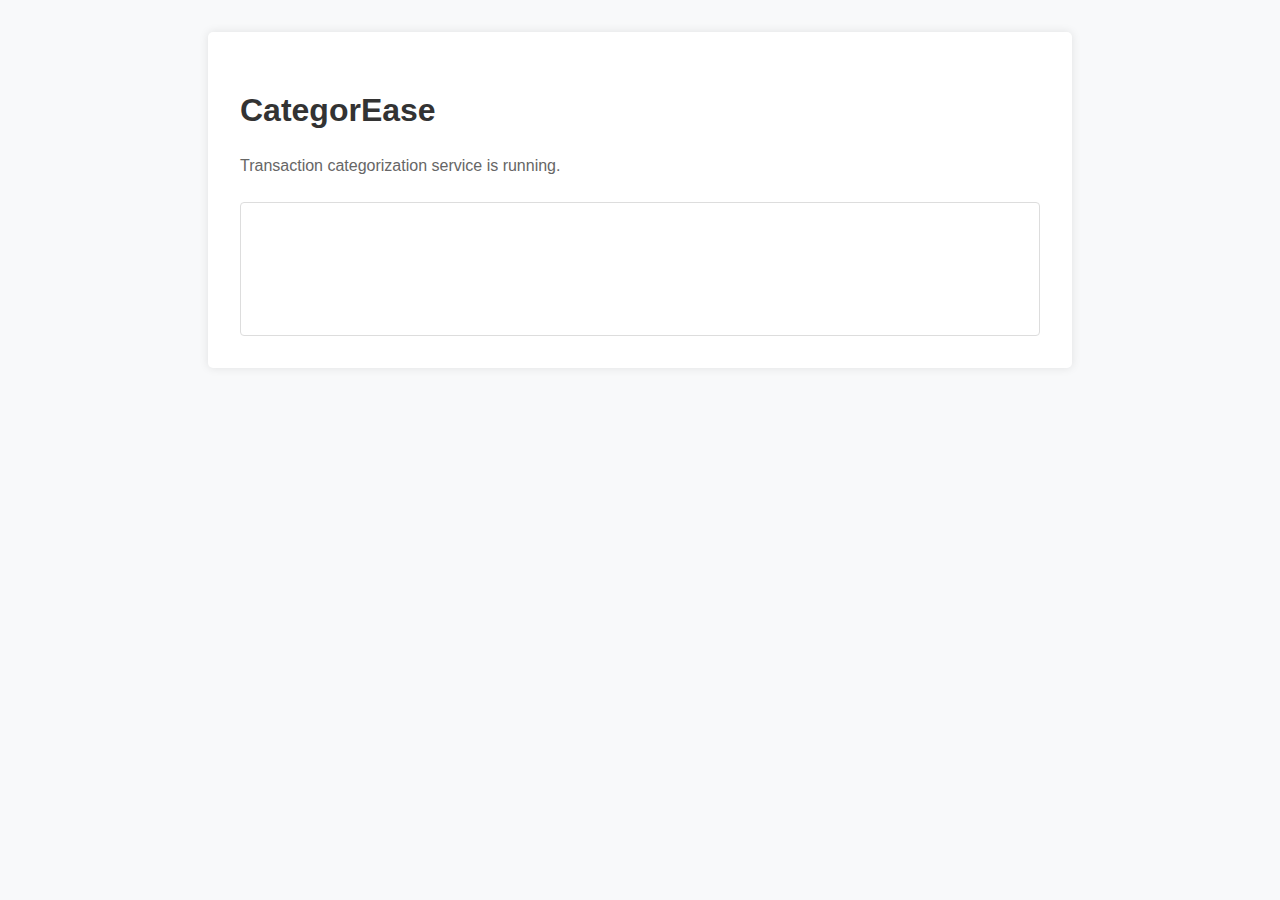
<file: app/index.html>
<!DOCTYPE html>
<html lang="en">
<head>
    <meta charset="UTF-8">
    <meta name="viewport" content="width=device-width, initial-scale=1.0">
    <title>CategorEase</title>
    <link rel="stylesheet" href="static/style.css">
</head>
<body>
    <div class="container">
        <h1>CategorEase</h1>
        <p>Transaction categorization service is running.</p>
        <div id="status-container"></div>
    </div>

    <!-- Socket.IO client library -->
    <script src="https://cdn.socket.io/4.6.0/socket.io.min.js"></script>
    
    <!-- xlwings JavaScript API (provided by xlwings) -->
    <script src="xlwings.js"></script>
    
    <!-- Custom batch categorization handler -->
    <script src="static/batch_categorization.js"></script>
</body>
</html>
</file>
<file: app/static/style.css>
body {
    font-family: Arial, sans-serif;
    line-height: 1.6;
    margin: 0;
    padding: 0;
    background-color: #f8f9fa;
}

.container {
    max-width: 800px;
    margin: 0 auto;
    padding: 2rem;
    background-color: white;
    box-shadow: 0 0 10px rgba(0, 0, 0, 0.1);
    border-radius: 5px;
    margin-top: 2rem;
}

h1 {
    color: #333;
    margin-bottom: 1rem;
}

p {
    margin-bottom: 1rem;
    color: #666;
}

#status-container {
    margin-top: 1.5rem;
    padding: 1rem;
    border: 1px solid #ddd;
    border-radius: 4px;
    min-height: 100px;
}
</file>
